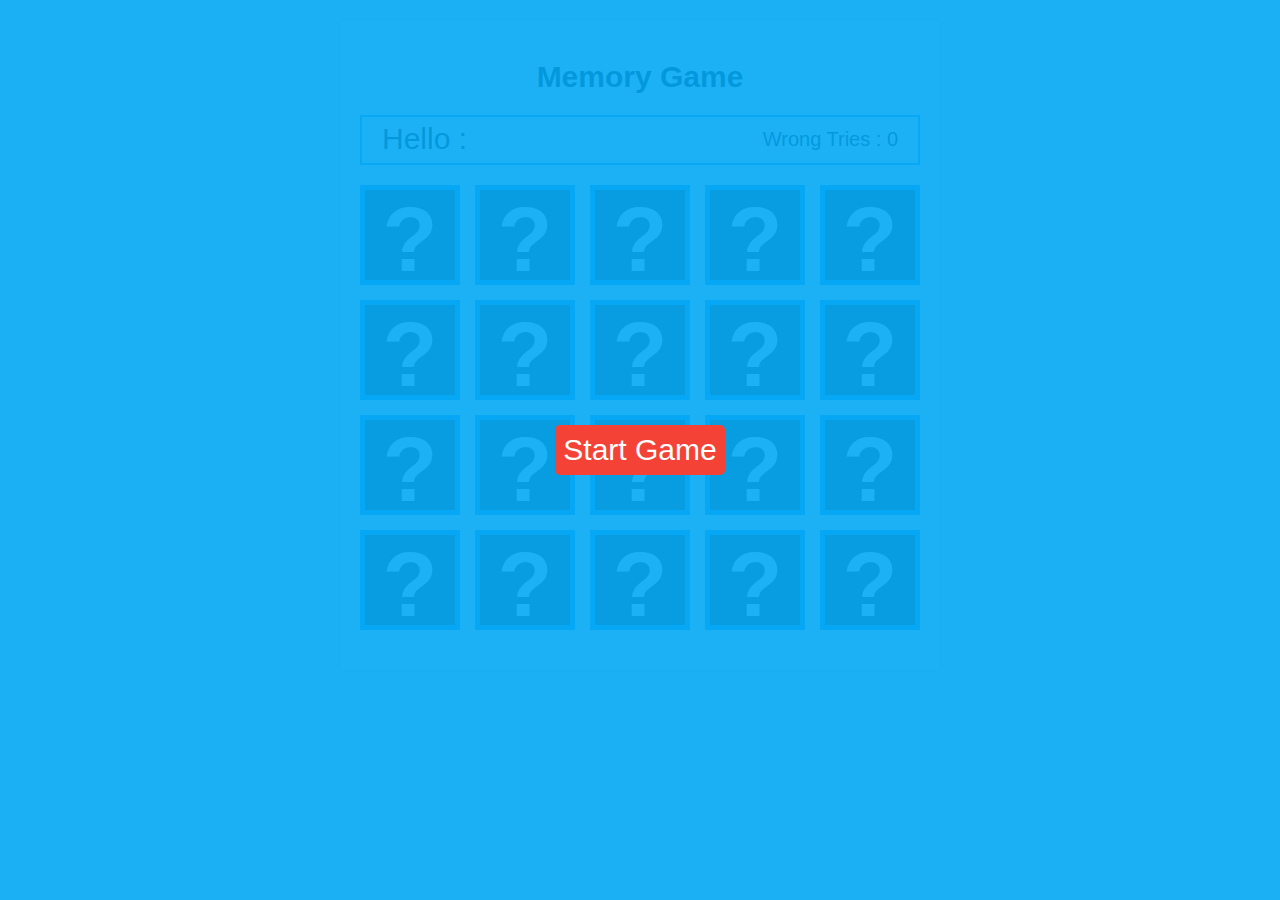
<file: Memory Game/index.html>
<!DOCTYPE html>
<html lang="en">
<head>
  <meta charset="UTF-8">
  <meta name="viewport" content="width=device-width, initial-scale=1.0">
  <link rel="stylesheet" href="css/Normalize.css">
  <link rel="stylesheet" href="css/all.min.css">
  <link rel="stylesheet" href="css/style.css">
  <title>Memory Game</title>
</head>
<body>
  <div class="control-buuton">
    <span>Start Game</span>
  </div>
  <div class="container">
    <h1 class="title">Memory Game</h1>
    <div class="user-info">
      <div class="welcomeMSG">
        Hello : <span id="username"></span>
      </div>
      <div class="tries">
        Wrong Tries : <span id="tries">0</span>
      </div>
    </div>
    <div class="img">
      <div class="img-box" data-img = "ANGULAR">
        <div class="face front"></div>
        <div class="face back">
          <img src="img/ANGULAR.png">
        </div>
      </div>
      <div class="img-box" data-img = "ANGULAR">
        <div class="face front"></div>
        <div class="face back">
          <img src="img/ANGULAR.png">
        </div>
      </div>
      <div class="img-box" data-img = "CSS">
        <div class="face front"></div>
        <div class="face back">
          <img src="img/CSS.png">
        </div>
      </div>
      <div class="img-box" data-img = "CSS">
        <div class="face front"></div>
        <div class="face back">
          <img src="img/CSS.png">
        </div>
      </div>
      <div class="img-box" data-img = "HTML">
        <div class="face front"></div>
        <div class="face back">
          <img src="img/HTML.png">
        </div>
      </div>
      <div class="img-box" data-img = "HTML">
        <div class="face front"></div>
        <div class="face back">
          <img src="img/HTML.png">
        </div>
      </div>
      <div class="img-box" data-img = "GITHUB">
        <div class="face front"></div>
        <div class="face back">
          <img src="img/GITHUB.png">
        </div>
      </div>
      <div class="img-box" data-img = "GITHUB">
        <div class="face front"></div>
        <div class="face back">
          <img src="img/GITHUB.png">
        </div>
      </div>
      <div class="img-box" data-img = "JS">
        <div class="face front"></div>
        <div class="face back">
          <img src="img/JS.png">
        </div>
      </div>
      <div class="img-box" data-img = "JS">
        <div class="face front"></div>
        <div class="face back">
          <img src="img/JS.png">
        </div>
      </div>
      <div class="img-box" data-img = "JAVA">
        <div class="face front"></div>
        <div class="face back">
          <img src="img/JAVA.png">
        </div>
      </div>
      <div class="img-box" data-img = "JAVA">
        <div class="face front"></div>
        <div class="face back">
          <img src="img/JAVA.png">
        </div>
      </div>
      <div class="img-box" data-img = "COCACOLA">
        <div class="face front"></div>
        <div class="face back">
          <img src="img/COCACOLA.png">
        </div>
      </div>
      <div class="img-box" data-img = "COCACOLA">
        <div class="face front"></div>
        <div class="face back">
          <img src="img/COCACOLA.png">
        </div>
      </div>
      <div class="img-box" data-img = "CHIPSY">
        <div class="face front"></div>
        <div class="face back">
          <img src="img/CHIPSY.png">
        </div>
      </div>
      <div class="img-box" data-img = "CHIPSY">
        <div class="face front"></div>
        <div class="face back">
          <img src="img/CHIPSY.png">
        </div>
      </div>
      <div class="img-box" data-img = "BOOTSTRAP">
        <div class="face front"></div>
        <div class="face back">
          <img src="img/BOOTSTRAP.png">
        </div>
      </div>
      <div class="img-box" data-img = "BOOTSTRAP">
        <div class="face front"></div>
        <div class="face back">
          <img src="img/BOOTSTRAP.png">
        </div>
      </div>
      <div class="img-box" data-img = "Python">
        <div class="face front"></div>
        <div class="face back">
          <img src="img/Python.webp">
        </div>
      </div>
      <div class="img-box" data-img = "Python">
        <div class="face front"></div>
        <div class="face back">
          <img src="img/Python.webp">
        </div>
      </div>
    </div>
  </div>

  <audio src="audio/success.mp3" preload="auto" id="success"></audio>
  <audio src="audio/fail.mp3" preload="auto" id="fail"></audio>
  <script src="js/script.js"></script>
</body>
</html>
</file>
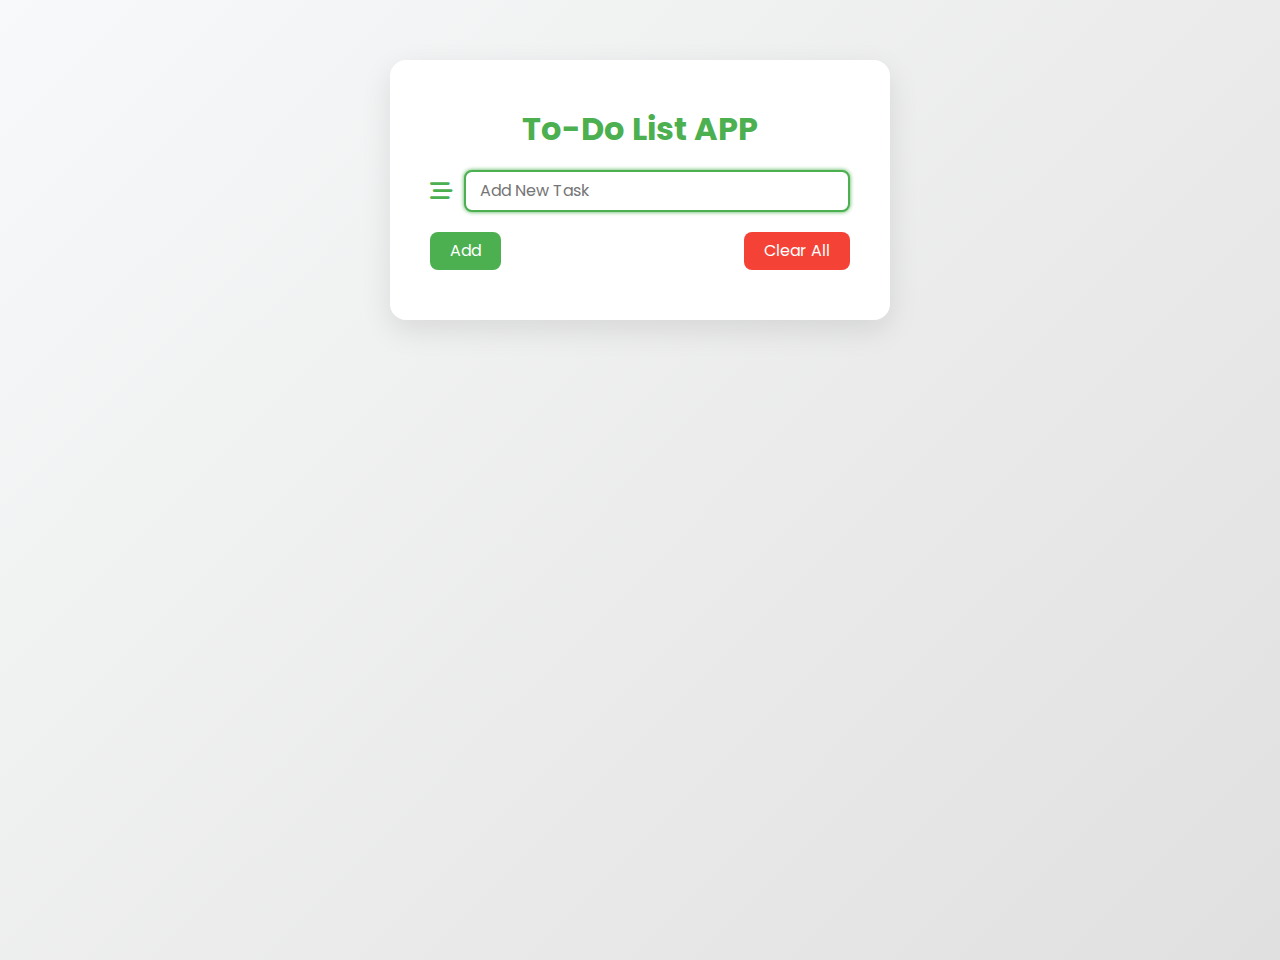
<file: ToDo List App/index.html>
<!DOCTYPE html>
<html lang="en">
<head>
    <meta charset="UTF-8">
    <meta name="viewport" content="width=device-width, initial-scale=1.0">
    <!-- Styling Link -->
    <link rel="stylesheet" href="CSS/style.css">
    <!-- Normalize Link -->
    <link rel="stylesheet" href="CSS/normalize.css">
    <!-- Icon Link -->
    <link rel="stylesheet" href="CSS/all.min.css">
    <link rel="stylesheet" href="https://cdnjs.cloudflare.com/ajax/libs/font-awesome/6.7.2/css/all.min.css">
    <!-- Google Font Link -->
    <link rel="preconnect" href="https://fonts.googleapis.com">
    <link rel="preconnect" href="https://fonts.gstatic.com" crossorigin>
    <link href="https://fonts.googleapis.com/css2?family=JetBrains+Mono:ital,wght@0,100..800;1,100..800&family=Poppins:ital,wght@0,100;0,200;0,300;0,400;0,500;0,600;0,700;0,800;0,900;1,100;1,200;1,300;1,400;1,500;1,600;1,700;1,800;1,900&family=Roboto:ital,wght@0,100..900;1,100..900&family=Space+Mono:ital,wght@0,400;0,700;1,400;1,700&display=swap" rel="stylesheet">
    <!-- Page Title -->
    <title>ToDo List APP</title>
</head>
<body>
    <div class="container">
        <h1>To-Do List APP</h1>
        <div class="add-task">
            <i class="fa-solid fa-bars-staggered"></i>
            <input type="text" id="task" placeholder="Add New Task" required>
        </div>
        <div class="buttons">
            <button id="add">Add</button>
            <button id="clear">Clear All</button>
        </div>
        <div id="tasks">
        </div>
    </div>
    <!-- Script Link -->
    <script src="JavaScript/scrip.js"></script>
</body>
</html>
</file>
<file: Memory Game/css/style.css>
* {
  padding: 0;
  margin: 0;
  box-sizing: border-box;
  font-family: Arial, Helvetica, sans-serif;
}

body {
  background-color: #F6F6F6;
}
.container {
  background-color: white;
  margin: 20px auto;
  box-shadow: 0 0 5px rgb(0, 0 , 0 , 0.2);
  width: 600px;
  padding: 20px;
  border-radius: 5px;
}

.container .title {
  text-align: center;
  font-size: 30px;
}

.container .user-info {
  display: flex;
  justify-content: space-between;
  align-items: center;
  border: 2px solid #2196f3;
  height: 50px;
  padding: 0 20px;
}

.container .user-info .welcomeMSG {
  font-size: 30px;
  font-weight: 400;
}

.container .user-info .tries {
  font-size: 20px;
}

.container .img {
  margin: 20px auto;
  display: flex;
  flex-wrap: wrap;
  gap: 15px;
}

.container .img .img-box {
  width: 100px;
  height: 100px;
  cursor: pointer;
  transition:  transform 0.5s;
  transform-style: preserve-3d;
  position: relative;
  flex: 1 0 100px;
}

.container .img .img-box .front {
  background-color: #333;
  line-height: 100px;
}

.container .img .img-box .front::before {
  content:  "?";
  color: white;
  font-size: 90px;
  font-weight: bold;
}

.container .img .img-box .back {
  background-color: #607D8B;
  transform: rotateY(180deg);
}

.container .img .img-box .face {
  position: absolute;
  width: 100%;
  height: 100%;
  text-align: center;
  backface-visibility: hidden;
  border: 5px solid #2196f3;
}

.container .img .img-box.is-flipped,
.container .img .img-box.is-match {
  -webkit-transform: rotateY(180deg);
  -moz-transform: rotateY(180deg);
  transform: rotateY(180deg);
  pointer-events: none;
}

.container .img .img-box img {
  width: 90px;
}

.container .img.no-clicking {
  pointer-events: none;
}

.control-buuton {
  position: fixed;
  left: 0;
  top: 0;
  width: 100%;
  min-height: 100%;
  z-index: 2;
  background-color: rgba(3, 169, 244, 0.9);
}

.control-buuton span {
  position: absolute;
  left: 50%;
  top: 50%;
  transform: translate(-50% , -50%);
  z-index: 999;
  background-color: #F44336;
  color: white;
  width: 170px;
  height: 50px;
  font-size: 30px;
  text-align: center;
  line-height: 50px;
  cursor: pointer;
  border-radius: 5px;
}
</file>
<file: ToDo List App/CSS/style.css>
body {
    font-family: 'Poppins', sans-serif;
    background: linear-gradient(135deg, #f8f9fa, #e0e0e0);
    margin: 0;
    padding: 0;
    display: flex;
    justify-content: center;
    align-items: start;
    min-height: 100vh;
    padding-top: 60px;
    color: #333;
}

.container {
    background-color: #fff;
    box-shadow: 0 10px 30px rgba(0, 0, 0, 0.1);
    border-radius: 16px;
    padding: 30px 40px;
    width: 100%;
    max-width: 500px;
    box-sizing: border-box;
    transition: all 0.3s ease;
}

h1 {
    text-align: center;
    color: #4CAF50;
    font-weight: 700;
    margin-bottom: 30px;
}

.add-task {
    display: flex;
    align-items: center;
    gap: 12px;
    margin-bottom: 20px;
}

.add-task i {
    font-size: 1.4rem;
    color: #4CAF50;
}

#task {
    flex-grow: 1;
    padding: 10px 14px;
    border: 2px solid #ddd;
    border-radius: 8px;
    font-size: 1rem;
    outline: none;
    transition: 0.3s;
}

#task:focus {
    border-color: #4CAF50;
    box-shadow: 0 0 4px #4CAF50;
}

.buttons {
    display: flex;
    justify-content: space-between;
    margin-bottom: 20px;
}

button {
    padding: 10px 20px;
    border: none;
    border-radius: 8px;
    background-color: #4CAF50;
    color: white;
    font-size: 1rem;
    cursor: pointer;
    transition: 0.3s ease;
}

button:hover {
    background-color: #45a049;
}

#clear {
    background-color: #f44336;
}

#clear:hover {
    background-color: #d32f2f;
}

#tasks {
    display: flex;
    flex-direction: column;
    gap: 10px;
}

/* Task Item Styling */
.task {
    display: flex;
    justify-content: space-between;
    align-items: center;
    background: #f1f1f1;
    padding: 10px 15px;
    border-radius: 8px;
    transition: 0.3s;
}

.task:hover {
    background: #e0e0e0;
}

.task span {
    flex-grow: 1;
}

.task .delete {
    color: #f44336;
    cursor: pointer;
    margin-left: 10px;
    transition: 0.2s;
}

.task .delete:hover {
    transform: scale(1.2);
}

#theTask {
    position: relative;
    display: flex;
    gap: 10px;
    justify-content: flex-start;
    align-items: center;
}
#theTask p{
    font-size: 18px;
}
#theTask input {
    width: 15px;
    height: 15px;
    cursor: pointer;
}
</file>
